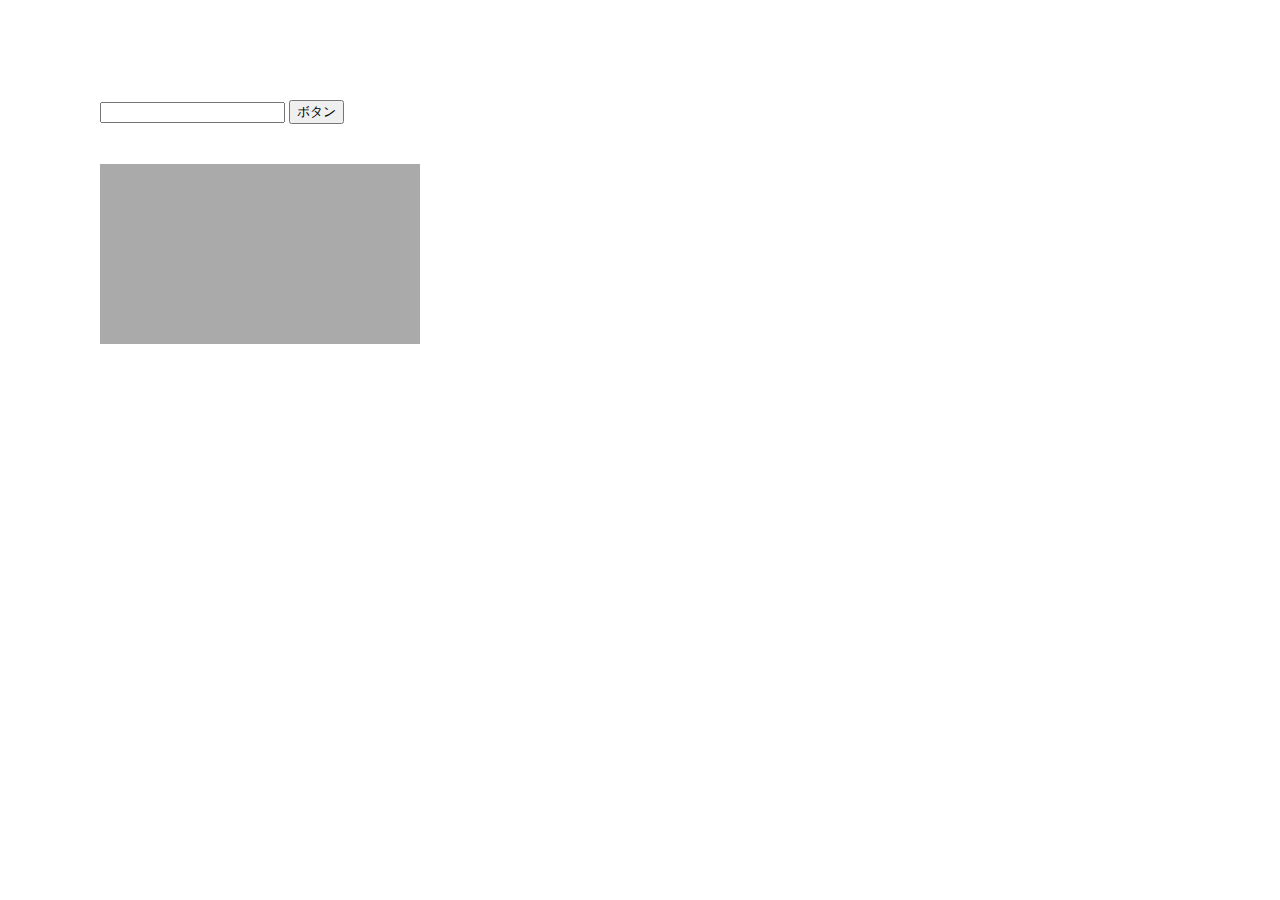
<file: 2-6/index.html>
<!DOCTYPE html>
<html>
<head>
  <meta charset="UTF-8">
  <title>if文</title>
  <link rel="stylesheet" type="text/css" href="base.css">
  <script src="https://ajax.googleapis.com/ajax/libs/jquery/3.2.1/jquery.min.js"></script>  <script>
  $(function(){
    // ここに処理を記述
    $('#button').on("click",function(){
      var inputvalue = $('#value').val();
      if(inputvalue=== '1'){
        $('#box').css('background-color','red');
      }else if(inputvalue==='2'){
        $('#box').css('background-color','green');
      }else{
        $('#box').css('background-color','blue');
      }
    })
  });
  </script>
</head>
<body>
  <input type="text" id="value">
  <input type="button" id="button" value="ボタン">
  <div id="box">
  </div><!-- button -->
</body>
</html>
</file>
<file: 2-6/base.css>
@charset "UTF-8";
/* reset */
body, h1, h2, h3, h4, h5, h6, p, address,
ul, ol, li, dl, dt, dd, img, form, table, tr, th, td {
  margin: 0;
  padding: 0;
  border: none;
  font-style: normal;
  font-weight: normal;
  font-size: 100%;
  text-align: left;
  list-style-type: none;
  border-collapse: collapse;
}

textarea { font-size: 100%; vertical-align:middle;}
img { border-style: none; display: block; }
hr { display: none; }
em{font-style: normal}
input{line-height:auto;vertical-align:middle;}
strong.more{color:#c30}
a{text-decoration: none;}

html {

}

body {
  font-family:'ヒラギノ角ゴ Pro W3','Hiragino Kaku Gothic Pro','メイリオ',Meiryo,'ＭＳ Ｐゴシック',sans-serif;
  padding: 100px;
}

* {
  -webkit-box-sizing: border-box;
  -moz-box-sizing: border-box;
  -o-box-sizing: border-box;
  -ms-box-sizing: border-box;
  box-sizing: border-box;
}

/* 上の部分は気にせずここから書く */
#box {
  width: 320px;
  height: 180px;
  background-color: #aaa;
  margin-top: 40px;
}
</file>
